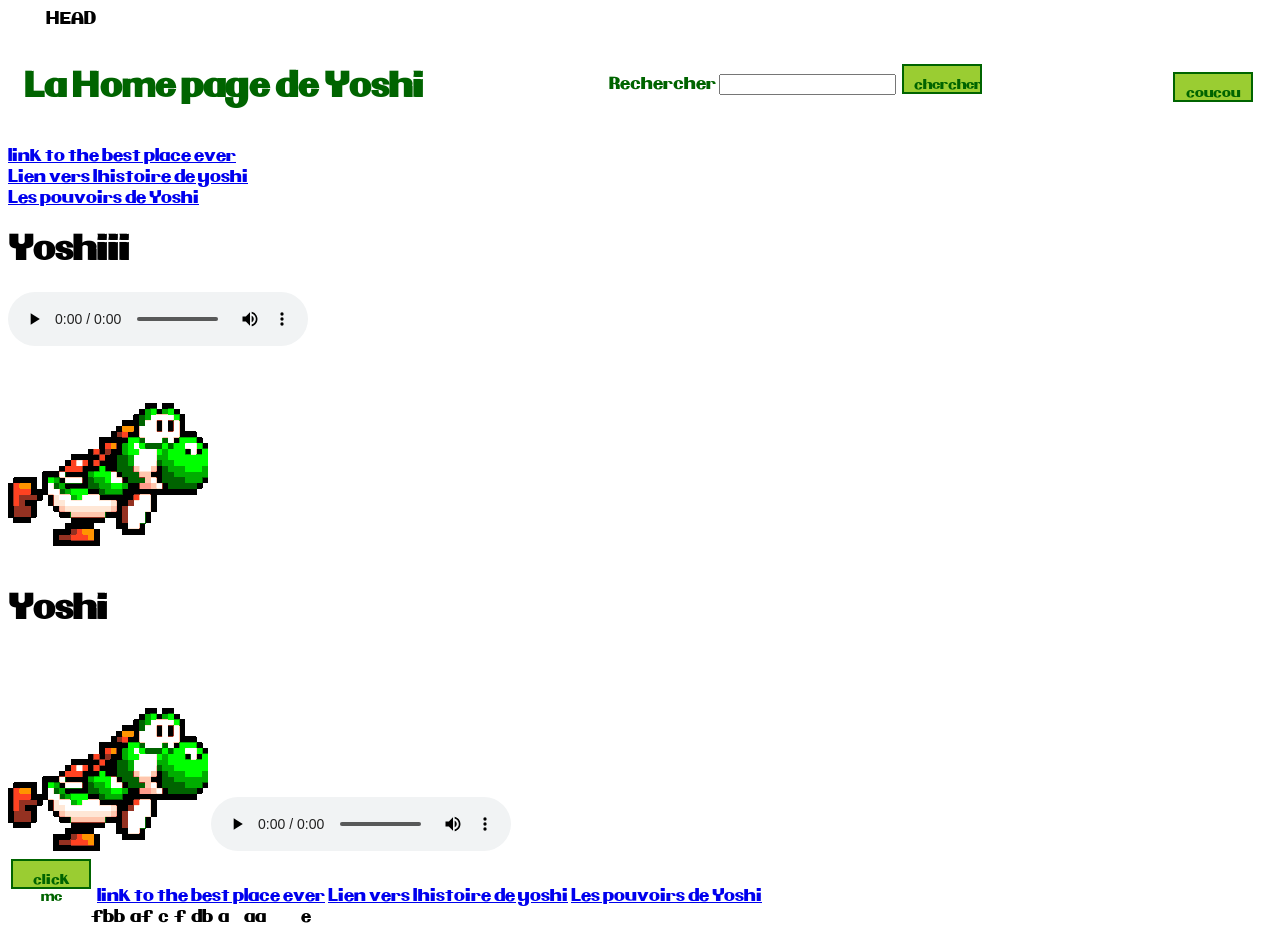
<file: index.html>
<<<<<<< HEAD
<!DOCTYPE html>
<html lang="en">
<head>
    <meta charset="UTF-8">
    <meta name="viewport" content="width=device-width, initial-scale=1.0">
    <title>Yoshi le maitre de l'univers félix cochet</title>
    <link rel="stylesheet" href="style.css"/>
</head="yoshi">


<body>
    
    <div class="header">
        <h1>La Home page de Yoshi</h1>
        <form>
            <label for="search">Rechercher</label>
            <input type="text" name="search" id="search">
            <button type="submit">chercher
            </button>
        </form>
        <button>coucou</button>

    </div>


    <div  classe="milieu"> 
        
        <div class="mid_d">
         <a href="https://www.youtube.com/watch?v=nghTrcPBp3s&list=RDnghTrcPBp3s&start_radio=1">link to the best place ever</a>
        <a href="./pages/histoire.html">Lien vers l'histoire de yoshi</a>
        <a href="./pages/pouvoir.html">Les pouvoirs de Yoshi</a>
        </div>
        
        <div class="mid_g">
        <h1>Yoshiii!</h1>
        <audio src="./son/yoshi_1.mp3" controls></audio> 
        <img class="gif1"
        src="./images/gif1.gif" alt="yoshi qui cour">
         
        </div>

    </div>


</body>
=======
<!DOCTYPE html>
<html lang="en">
<head>
    <meta charset="UTF-8">
    <meta name="viewport" content="width=device-width, initial-scale=1.0">
    <title>Yoshi le maitre de l'univers félix cochet</title>
</head="yoshi">


<body>
    <h1>Yoshi</h1>

    <div>
        <img src="./images/gif1.gif" alt="yoshi qui cour">
        <audio src="./son/yoshi_1.mp3" controls></audio>
    </div>
    <div>
        <button>click me</button>
        <a href="https://www.youtube.com/watch?v=nghTrcPBp3s&list=RDnghTrcPBp3s&start_radio=1">link to the best place ever</a>
        <a href="./pages/histoire.html">Lien vers l'histoire de yoshi</a>
        <a href="./pages/pouvoir.html">Les pouvoirs de Yoshi</a>
    </div>


</body>
>>>>>>> 176437090fbb4af5c5f5db7a252aa9493839e984
</html>
</file>
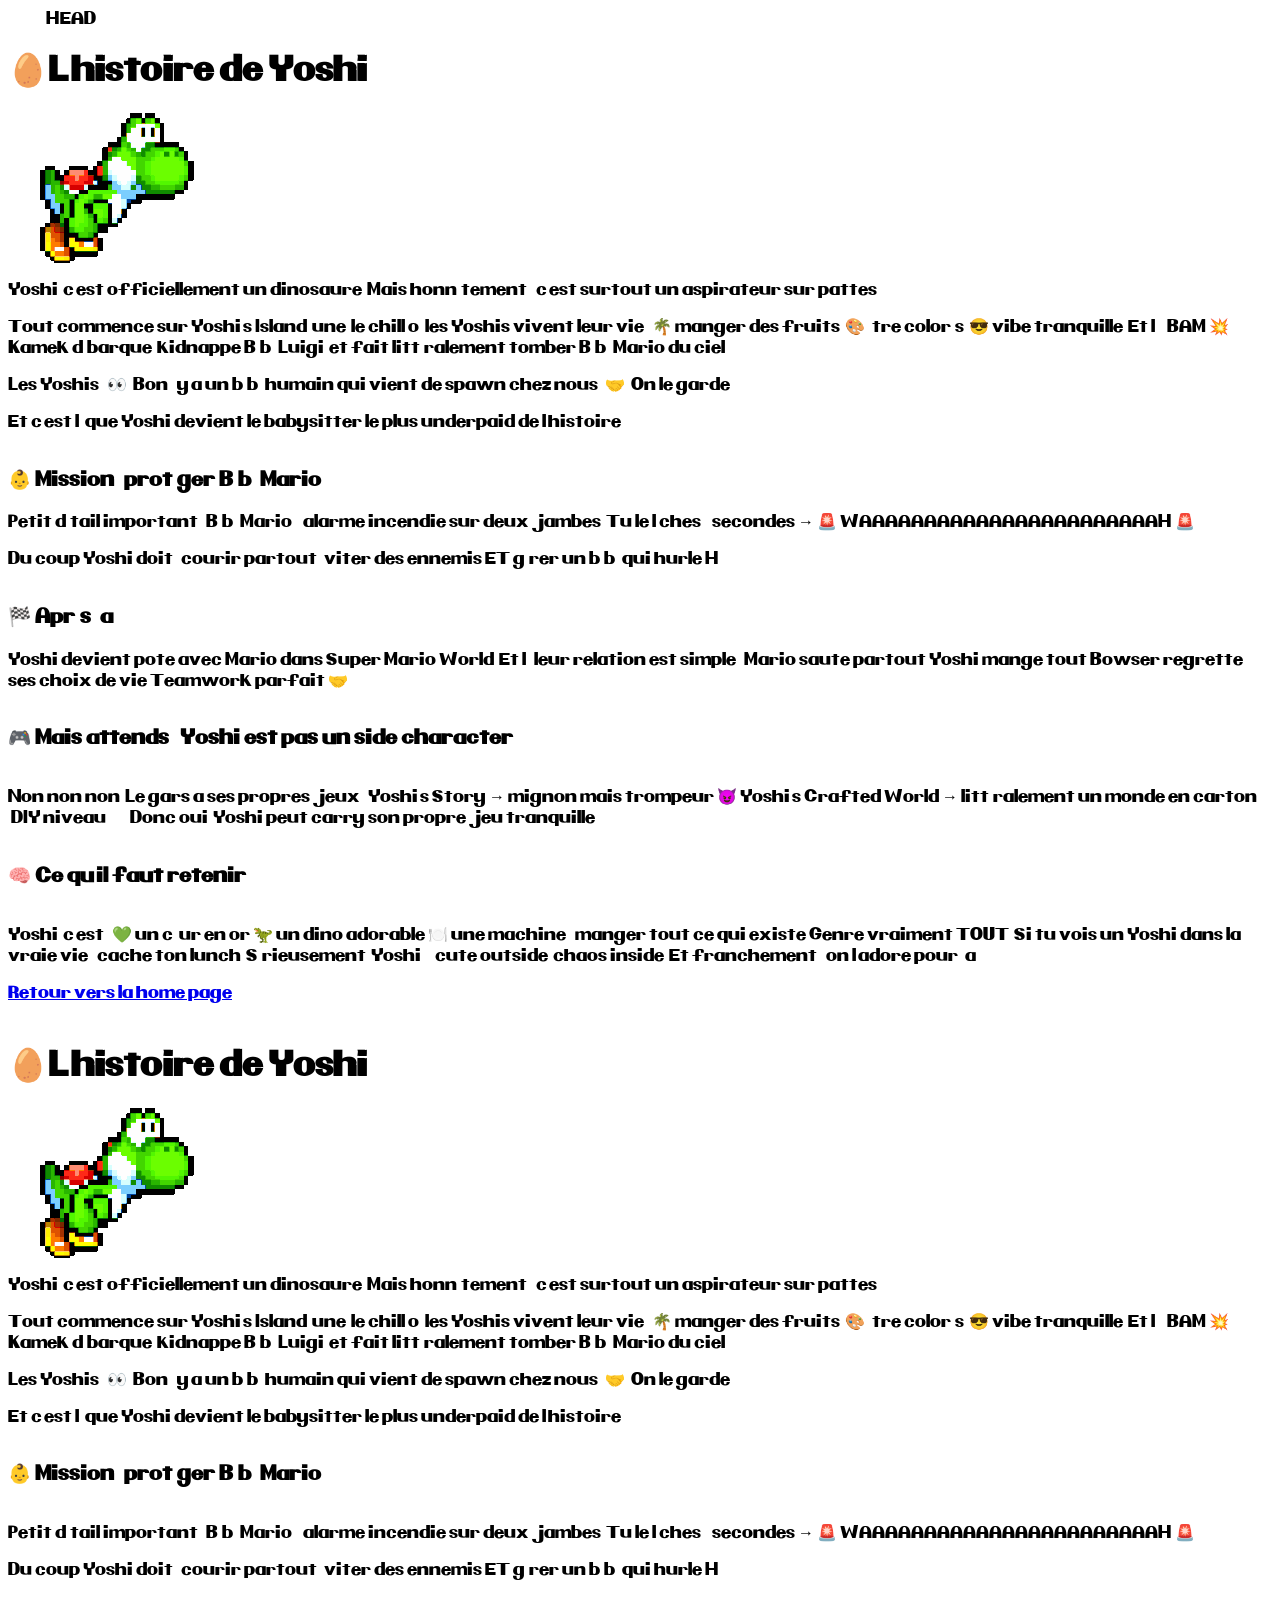
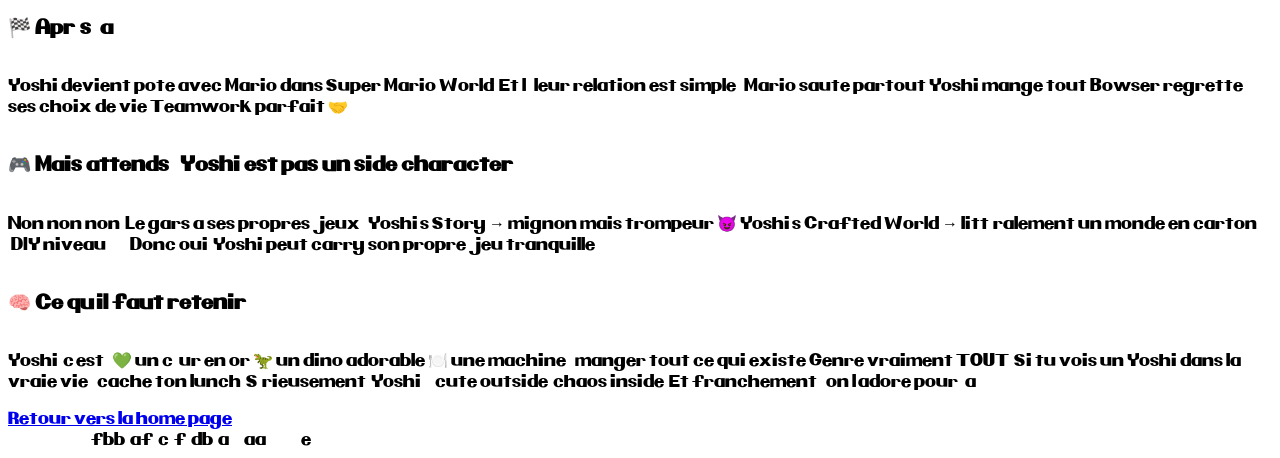
<file: pages/histoire.html>
<<<<<<< HEAD
<!DOCTYPE html>
<html lang="en">
<head>
    <meta charset="UTF-8">
    <meta name="viewport" content="width=device-width, initial-scale=1.0">
    <title>L'histoire de yoshi</title>
    <link rel="stylesheet" href="../style.css"/>
</head>
<body>
    <div>
    <h1>🥚L'histoire de Yoshi</h1>
    <img src="../images/gif2.gif">
</div>
<div>  
    <p> Yoshi, c’est officiellement un dinosaure.
Mais honnêtement… c’est surtout un aspirateur sur pattes.
    </p>
    <p>Tout commence sur Yoshi’s Island, une île chill où les Yoshis vivent leur vie : 🌴 manger des fruits, 🎨 être colorés, 😎 vibe tranquille.
Et là… BAM 💥 Kamek débarque, kidnappe Bébé Luigi, et fait littéralement tomber Bébé Mario du ciel.</p>
<p>Les Yoshis :
👀 “Bon… y’a un bébé humain qui vient de spawn chez nous.”
🤝 “On le garde.”</p>
<p>Et c’est là que Yoshi devient le babysitter le plus underpaid de l’histoire.</p>
</div>

<div>
<h3>👶 Mission : protéger Bébé Mario</h3>

<p>Petit détail important :
Bébé Mario = alarme incendie sur deux jambes.

Tu le lâches 2 secondes →
🚨 WAAAAAAAAAAAAAAAAAAAAAAAH 🚨</p>
<p>Du coup Yoshi doit :

courir partout
éviter des ennemis
ET gérer un bébé qui hurle H24</p>
</div>

<div>
<h3>🏁 Après ça ?</h4>

    <p>Yoshi devient pote avec Mario dans Super Mario World.

Et là, leur relation est simple :

Mario saute partout
Yoshi mange tout
Bowser regrette ses choix de vie

Teamwork parfait 🤝</p>
</div>

<h3>🎮 Mais attends… Yoshi est pas un side character</h4>
<div>
    <p>Non non non.

Le gars a ses propres jeux :

Yoshi’s Story → mignon mais trompeur 😈
Yoshi’s Crafted World → littéralement un monde en carton (DIY niveau 100)

Donc oui, Yoshi peut carry son propre jeu tranquille.</p>
</div>

<h3>🧠 Ce qu’il faut retenir</h5>
<div>
<p>Yoshi, c’est :

💚 un cœur en or
🦖 un dino adorable
🍽️ une machine à manger tout ce qui existe

Genre vraiment TOUT.

Si tu vois un Yoshi dans la vraie vie…
cache ton lunch. Sérieusement.

Yoshi =
“cute outside, chaos inside”

Et franchement…
on l’adore pour ça.</p>

</div>


<div>
    <a href="../index.html">Retour vers la home page</a>
</div>

</body>
=======
<!DOCTYPE html>
<html lang="en">
<head>
    <meta charset="UTF-8">
    <meta name="viewport" content="width=device-width, initial-scale=1.0">
    <title>Document</title>
</head>
<body>
    <div>
    <h1>🥚L'histoire de Yoshi</h1>
    <img src="../images/gif2.gif">
</div>
<div>  
    <p> Yoshi, c’est officiellement un dinosaure.
Mais honnêtement… c’est surtout un aspirateur sur pattes.
    </p>
    <p>Tout commence sur Yoshi’s Island, une île chill où les Yoshis vivent leur vie : 🌴 manger des fruits, 🎨 être colorés, 😎 vibe tranquille.
Et là… BAM 💥 Kamek débarque, kidnappe Bébé Luigi, et fait littéralement tomber Bébé Mario du ciel.</p>
<p>Les Yoshis :
👀 “Bon… y’a un bébé humain qui vient de spawn chez nous.”
🤝 “On le garde.”</p>
<p>Et c’est là que Yoshi devient le babysitter le plus underpaid de l’histoire.</p>
</div>


<h3>👶 Mission : protéger Bébé Mario</h3>
<div>
<p>Petit détail important :
Bébé Mario = alarme incendie sur deux jambes.

Tu le lâches 2 secondes →
🚨 WAAAAAAAAAAAAAAAAAAAAAAAH 🚨</p>
<p>Du coup Yoshi doit :

courir partout
éviter des ennemis
ET gérer un bébé qui hurle H24</p>
</div>

<h3>🏁 Après ça ?</h4>
<div>
    <p>Yoshi devient pote avec Mario dans Super Mario World.

Et là, leur relation est simple :

Mario saute partout
Yoshi mange tout
Bowser regrette ses choix de vie

Teamwork parfait 🤝</p>
</div>

<h3>🎮 Mais attends… Yoshi est pas un side character</h4>
<div>
    <p>Non non non.

Le gars a ses propres jeux :

Yoshi’s Story → mignon mais trompeur 😈
Yoshi’s Crafted World → littéralement un monde en carton (DIY niveau 100)

Donc oui, Yoshi peut carry son propre jeu tranquille.</p>
</div>

<h3>🧠 Ce qu’il faut retenir</h5>
<div>
<p>Yoshi, c’est :

💚 un cœur en or
🦖 un dino adorable
🍽️ une machine à manger tout ce qui existe

Genre vraiment TOUT.

Si tu vois un Yoshi dans la vraie vie…
cache ton lunch. Sérieusement.

Yoshi =
“cute outside, chaos inside”

Et franchement…
on l’adore pour ça.</p>

</div>


<div>
    <a href="../index.html">Retour vers la home page</a>
</div>

</body>
>>>>>>> 176437090fbb4af5c5f5db7a252aa9493839e984
</html>
</file>
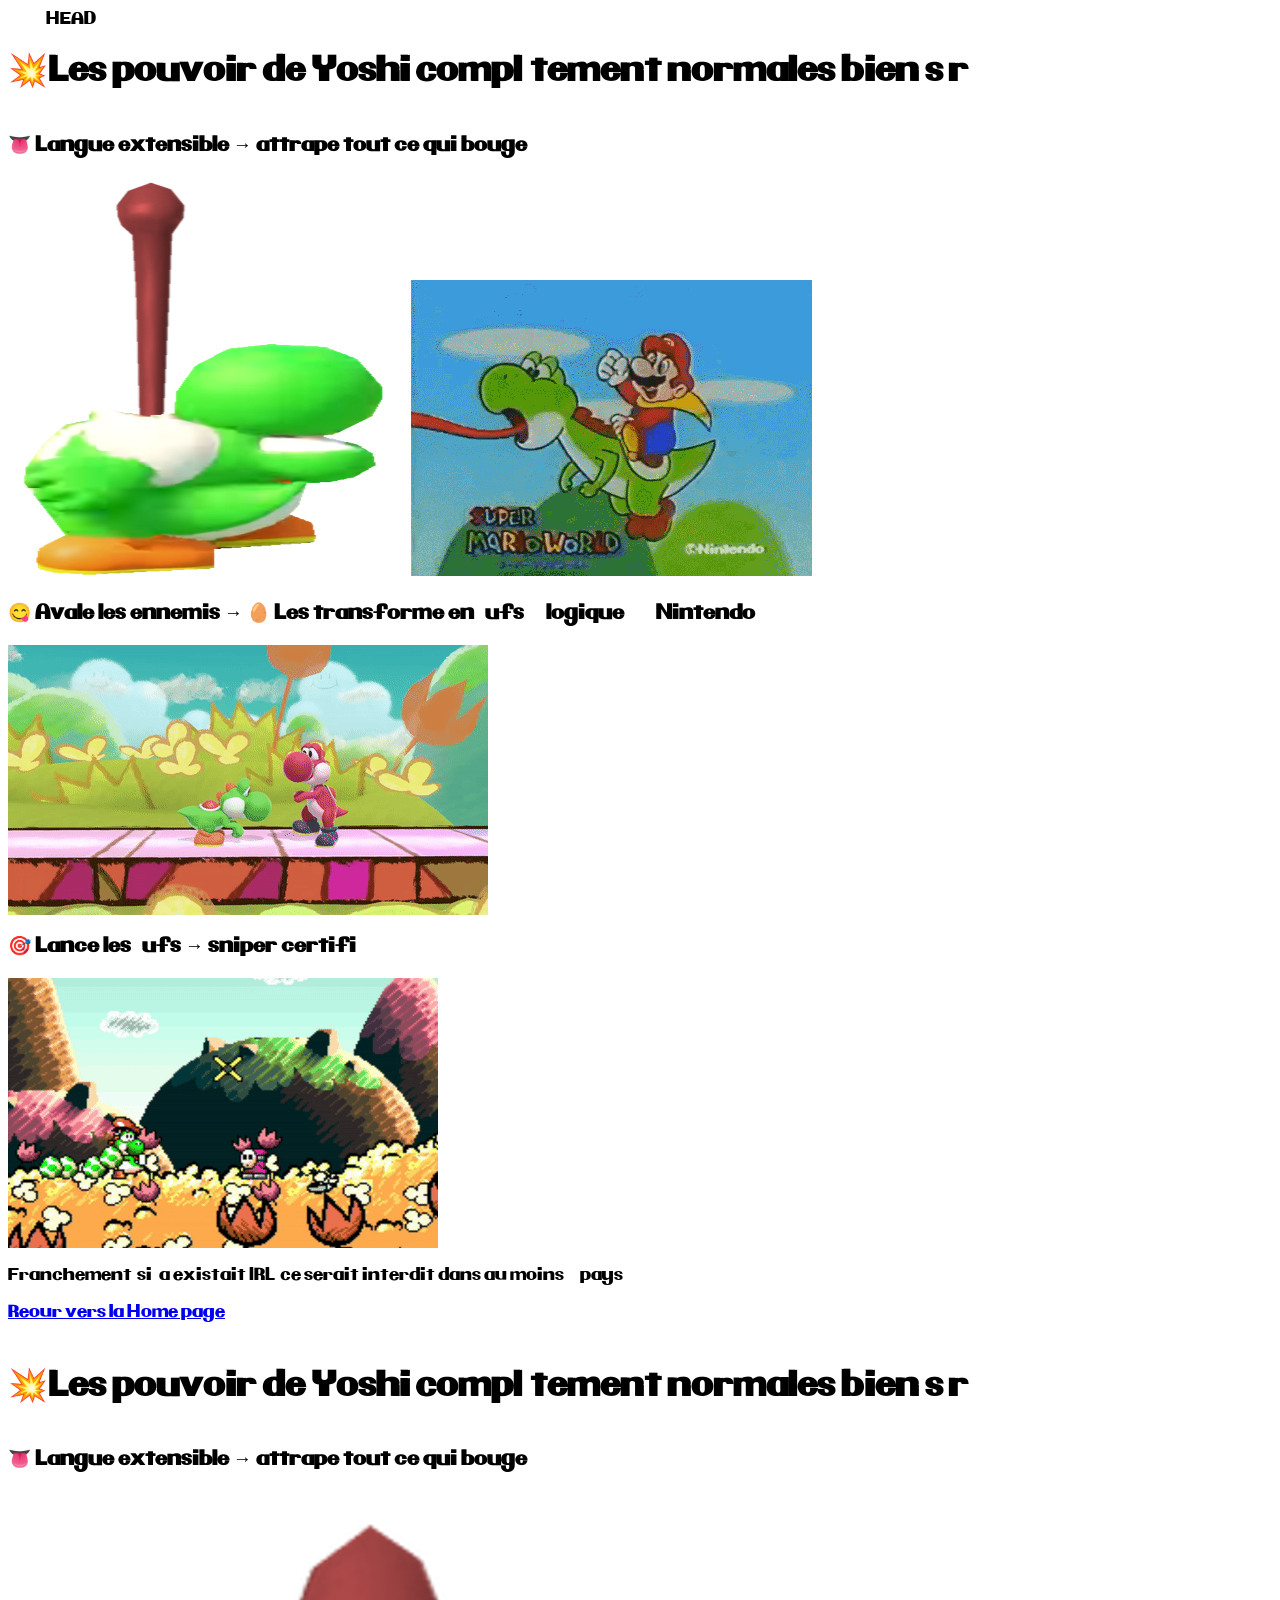
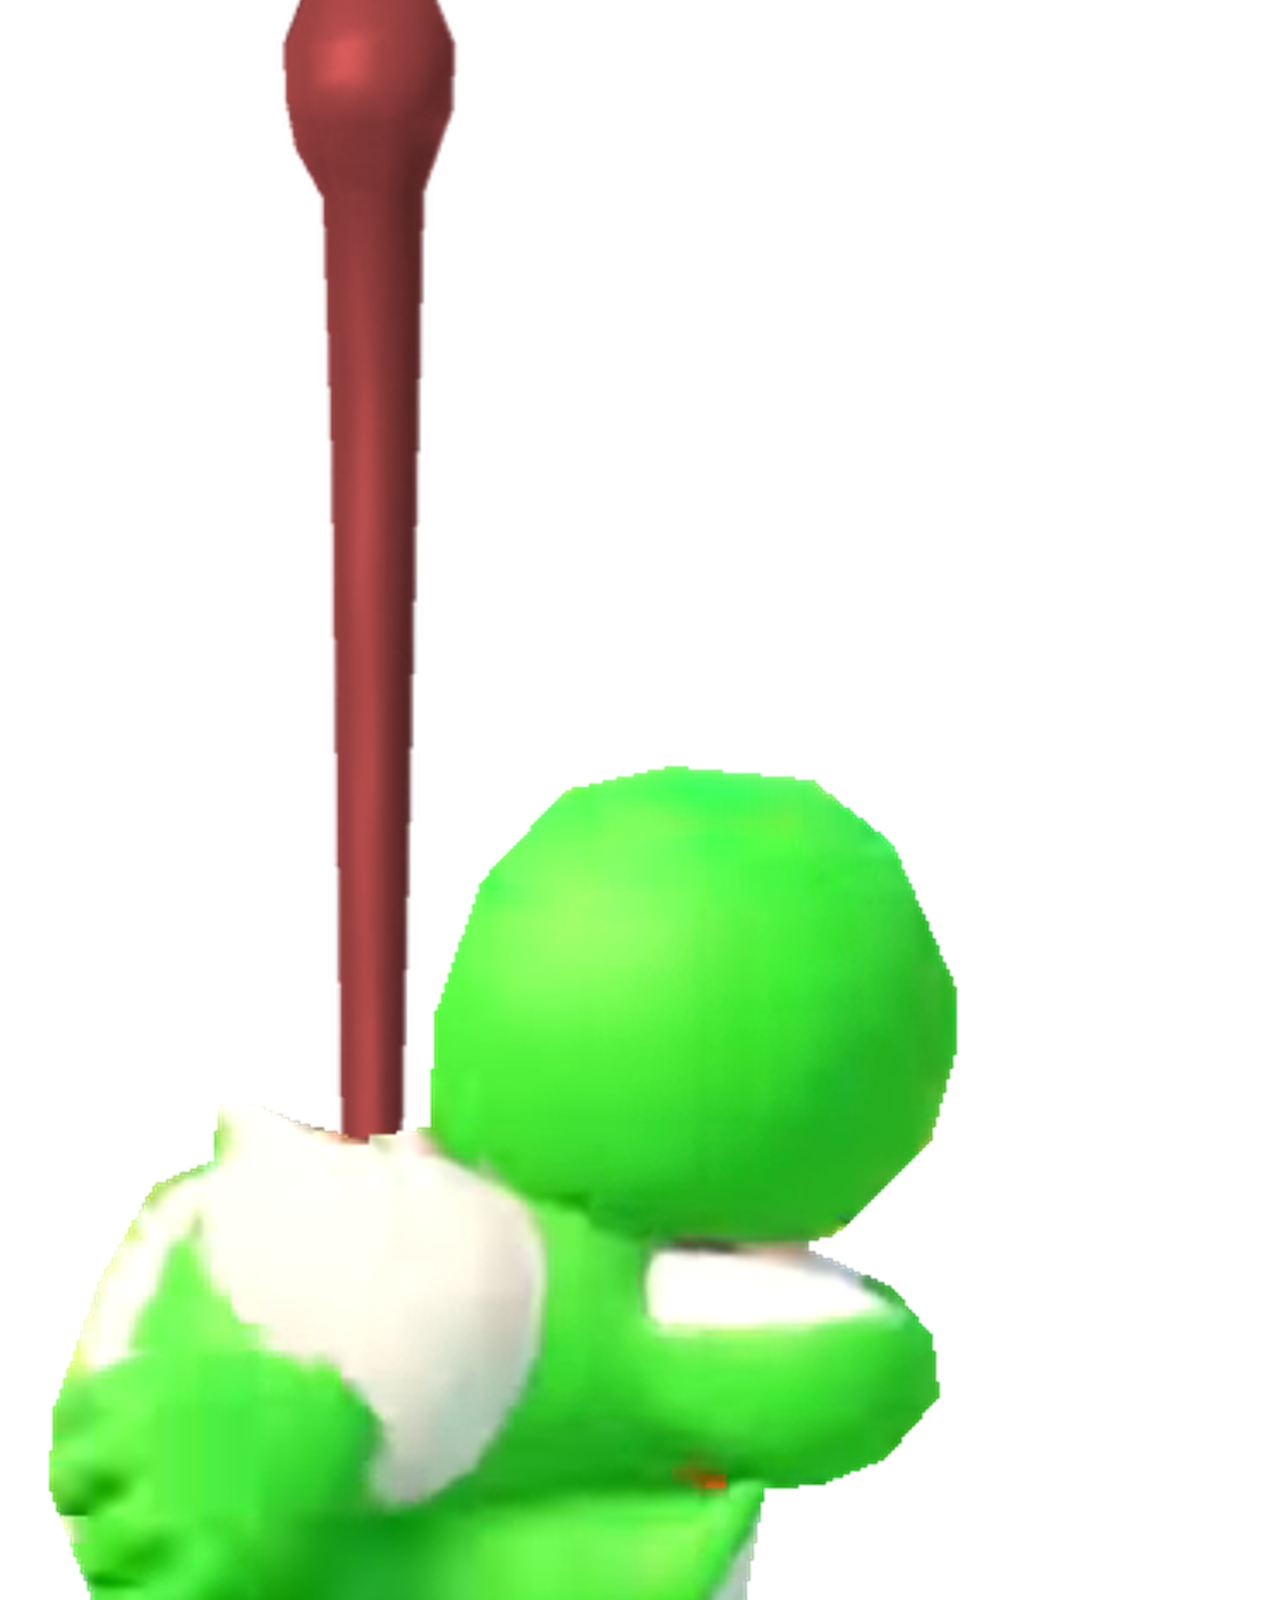
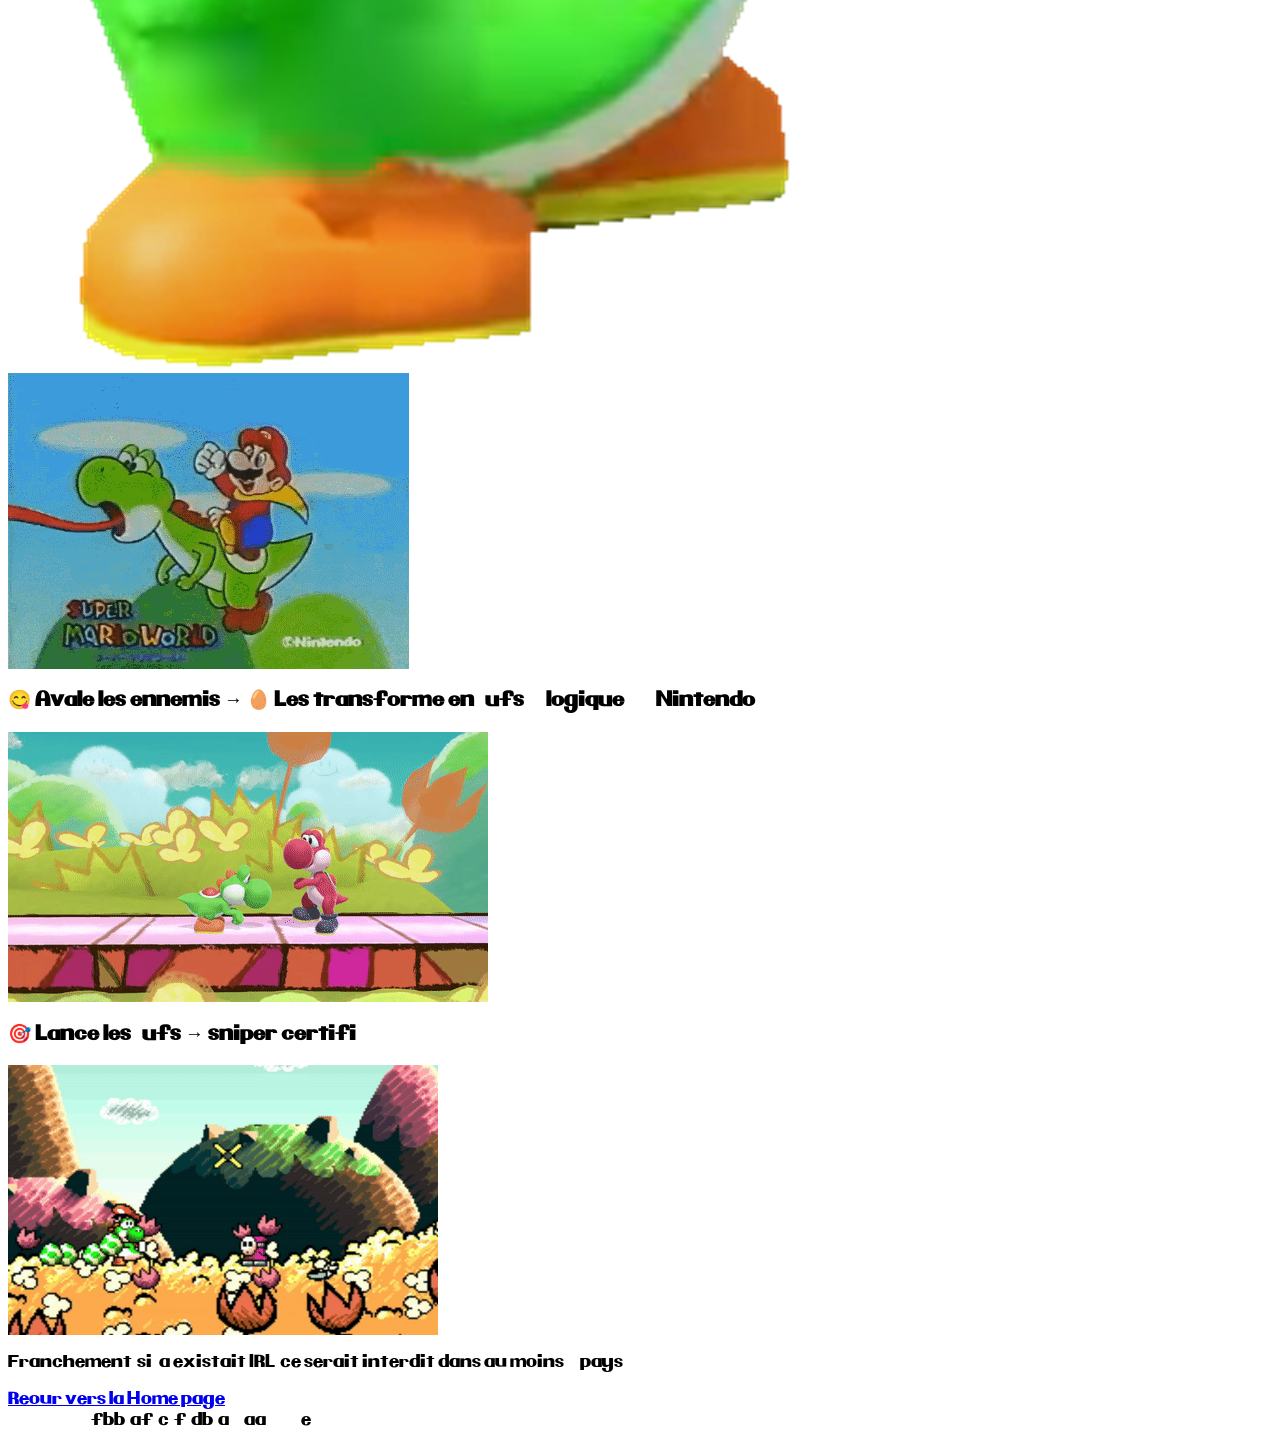
<file: pages/pouvoir.html>
<<<<<<< HEAD
<!DOCTYPE html>
<html lang="en">
<head>
    <meta charset="UTF-8">
    <meta name="viewport" content="width=, initial-scale=1.0">
    <title>Yoshi le super puissant</title>
    <link rel="stylesheet" href="../style.css"/>
</head>
<body>
    <h1>💥Les pouvoir de Yoshi(complètement normales bien sûr)</h1>
    
    <h3>👅 Langue extensible → attrape tout ce qui bouge</h3>
    <div>
        <img class="image4"
         src="../images/image4.png">
        <img src="../images/gif6.gif">
    </div>
    
    <h3>😋 Avale les ennemis → 🥚 Les transforme en œufs(??? logique 100% Nintendo)</h3>
    <div>
        <img src="../images/gif5.gif">
    </div>
    
    <h3>🎯 Lance les œufs → sniper certifié</h3>
    <div>
        <img src="../images/gif7.gif">
    </div>

    <p>Franchement, si ça existait IRL, ce serait interdit dans au moins 47 pays.</p>

    <a href="../index.html">Reour vers la Home page </a>

</body>
=======
<!DOCTYPE html>
<html lang="en">
<head>
    <meta charset="UTF-8">
    <meta name="viewport" content="width=, initial-scale=1.0">
    <title>Document</title>
</head>
<body>
    <h1>💥Les pouvoir de Yoshi(complètement normales bien sûr)</h1>
    
    <h3>👅 Langue extensible → attrape tout ce qui bouge</h3>
    <div>
        <img src="../images/image4.png">
        <img src="../images/gif6.gif">
    </div>
    
    <h3>😋 Avale les ennemis → 🥚 Les transforme en œufs(??? logique 100% Nintendo)</h3>
    <div>
        <img src="../images/gif5.gif">
    </div>
    
    <h3>🎯 Lance les œufs → sniper certifié</h3>
    <div>
        <img src="../images/gif7.gif">
    </div>

    <p>Franchement, si ça existait IRL, ce serait interdit dans au moins 47 pays.</p>

    <a href="../index.html">Reour vers la Home page </a>

</body>
>>>>>>> 176437090fbb4af5c5f5db7a252aa9493839e984
</html>
</file>
<file: style.css>
@font-face {
    font-family:'Nintendo';
    src: url(./Fonts/Pretendo.ttf) format('truetype');
}

body{
    display: flex;
    flex-direction: column;
    font-family: Nintendo;
  
}

.header{
    height: 100 vh;
    display: flex;
    justify-content: space-between;
    padding: 1rem;
    align-items: center;
    color: darkgreen;


}


.milieu{
    display: flex;
    flex-direction: row;
    justify-content:space-between;
    color: green;
    
}

.mid_d{
    display: flex;
    flex-direction: column;
}

.mid_g{
    
    display: flex;
    flex-direction: column;
}

button{
    background-color: yellowgreen;
    font-family: 'Nintendo';
    color: darkgreen;
    height: 30px;
    width: 80px;
    padding: 10px;
    border: 2px solid darkgreen;
    margin: 3px;
}

.gif1{
    height: 200px;
    width: 200px;
}

.image4{
   height: 400px;
   width: 400px;
}
</file>
